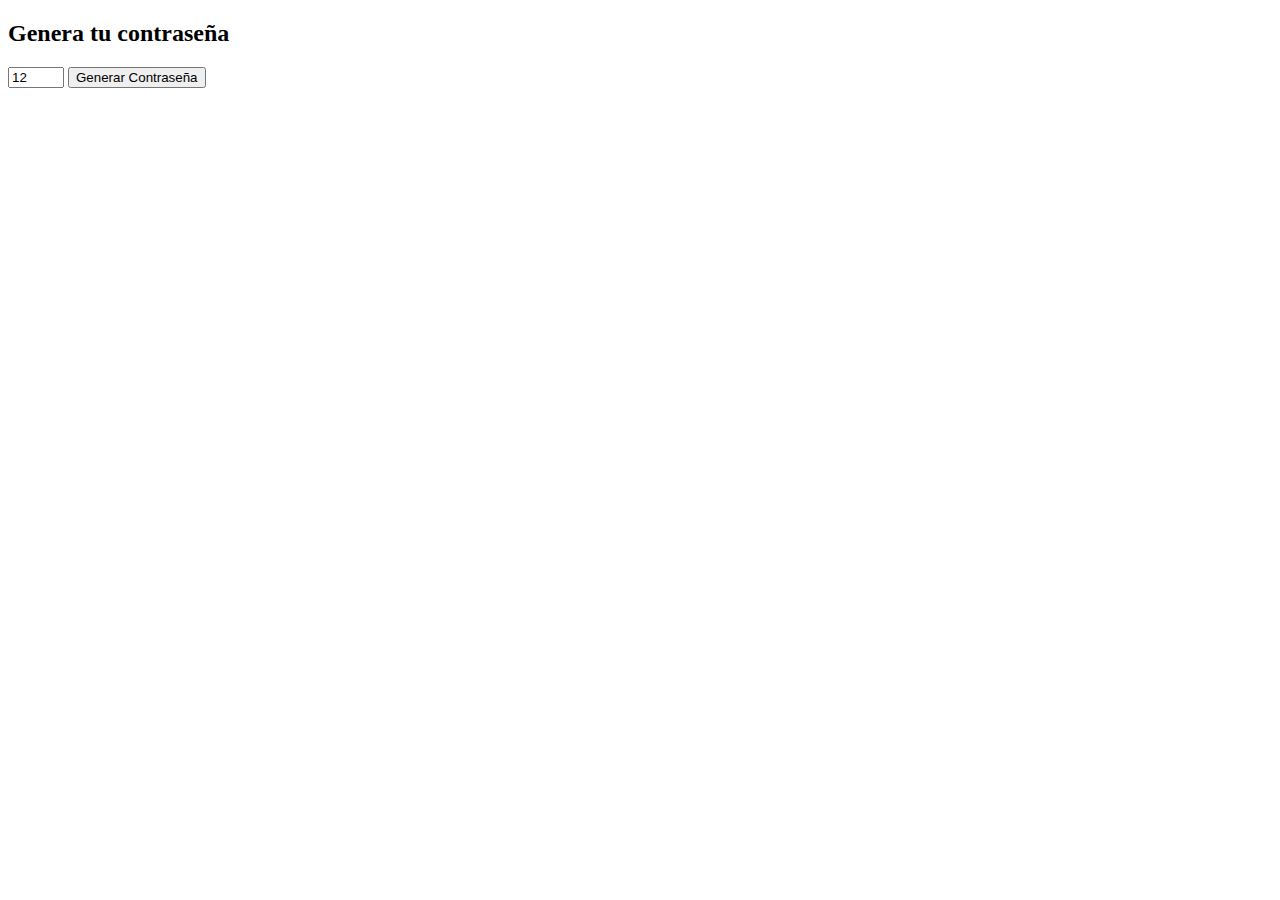
<file: KeyGen.html>
<!DOCTYPE html>
<html lang="es">
<head>
    <meta charset="UTF-8">
    <meta name="viewport" content="width=device-width, initial-scale=1.0">
    <title>KeyGen</title>
</head>
<body>
    <div class = "password-container" id=" = password-container">
        <h2> Genera tu contraseña</h2>

    </div>
    <div>
        <input type="number" id = "passwordLongitud" min="12" max="50" value="12">
        <button class = "boton" id = "boton">Generar Contraseña</button>
        <div class = "displayPassword" id = "displayPassword"></div>
    </div>
    
</body>
<script src="./KeyGen.js"></script>
</html>
</file>
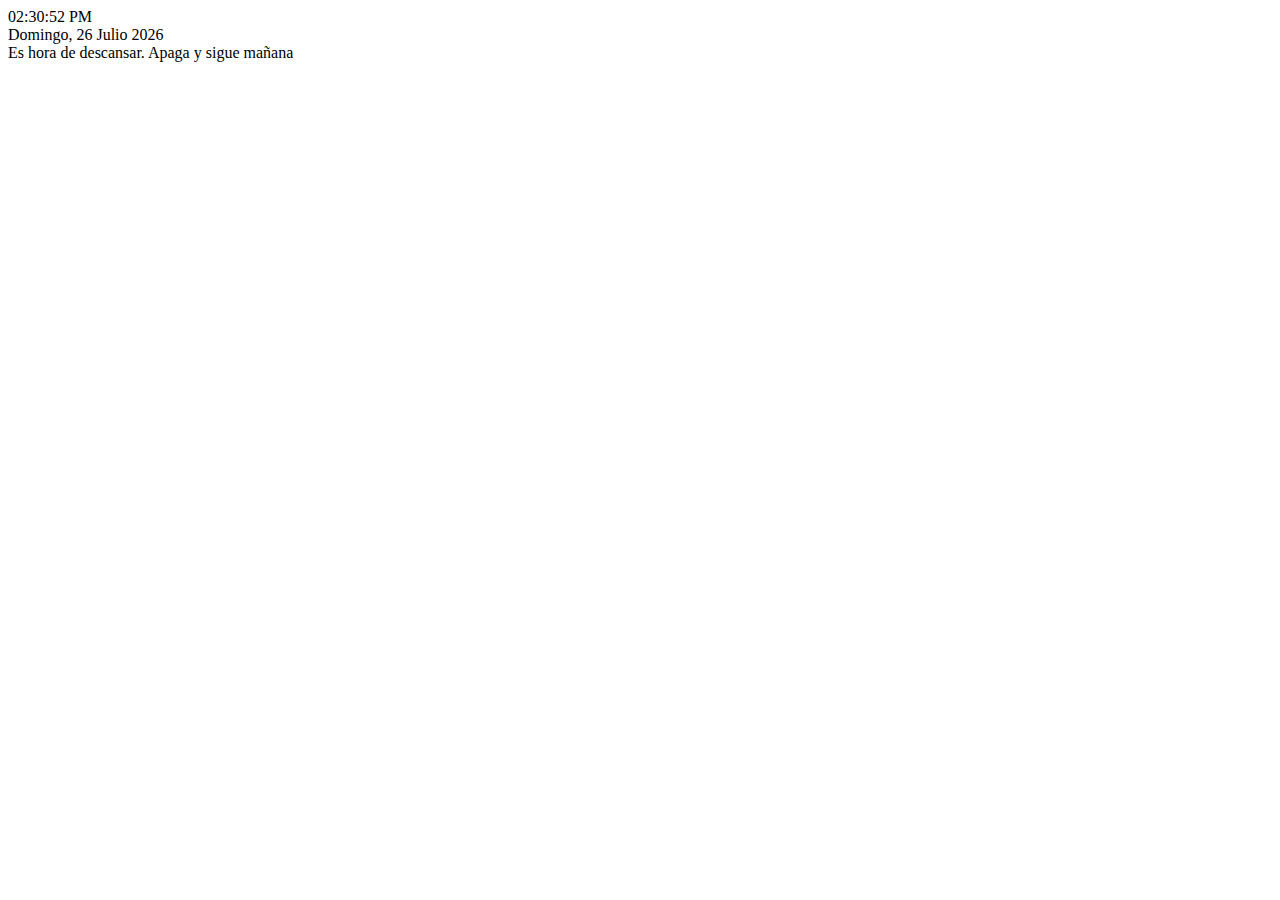
<file: reloj.html>
<!DOCTYPE html>
<html lang="es">
<head>
    <meta charset="UTF-8">
    <meta name="viewport" content="width=device-width, initial-scale=1.0">
    <title>Document</title>
</head>
<body onload="startTime()">
    <div id="clockdate">
        <div class="clockdate-wrapper">
          <div id="clock"></div>
          <div id="date"></div>
          <div id ="message"></div>
        </div>
      </div>
   
    
</body>
<script src="./reloj.js"></script>
</html>
</file>
